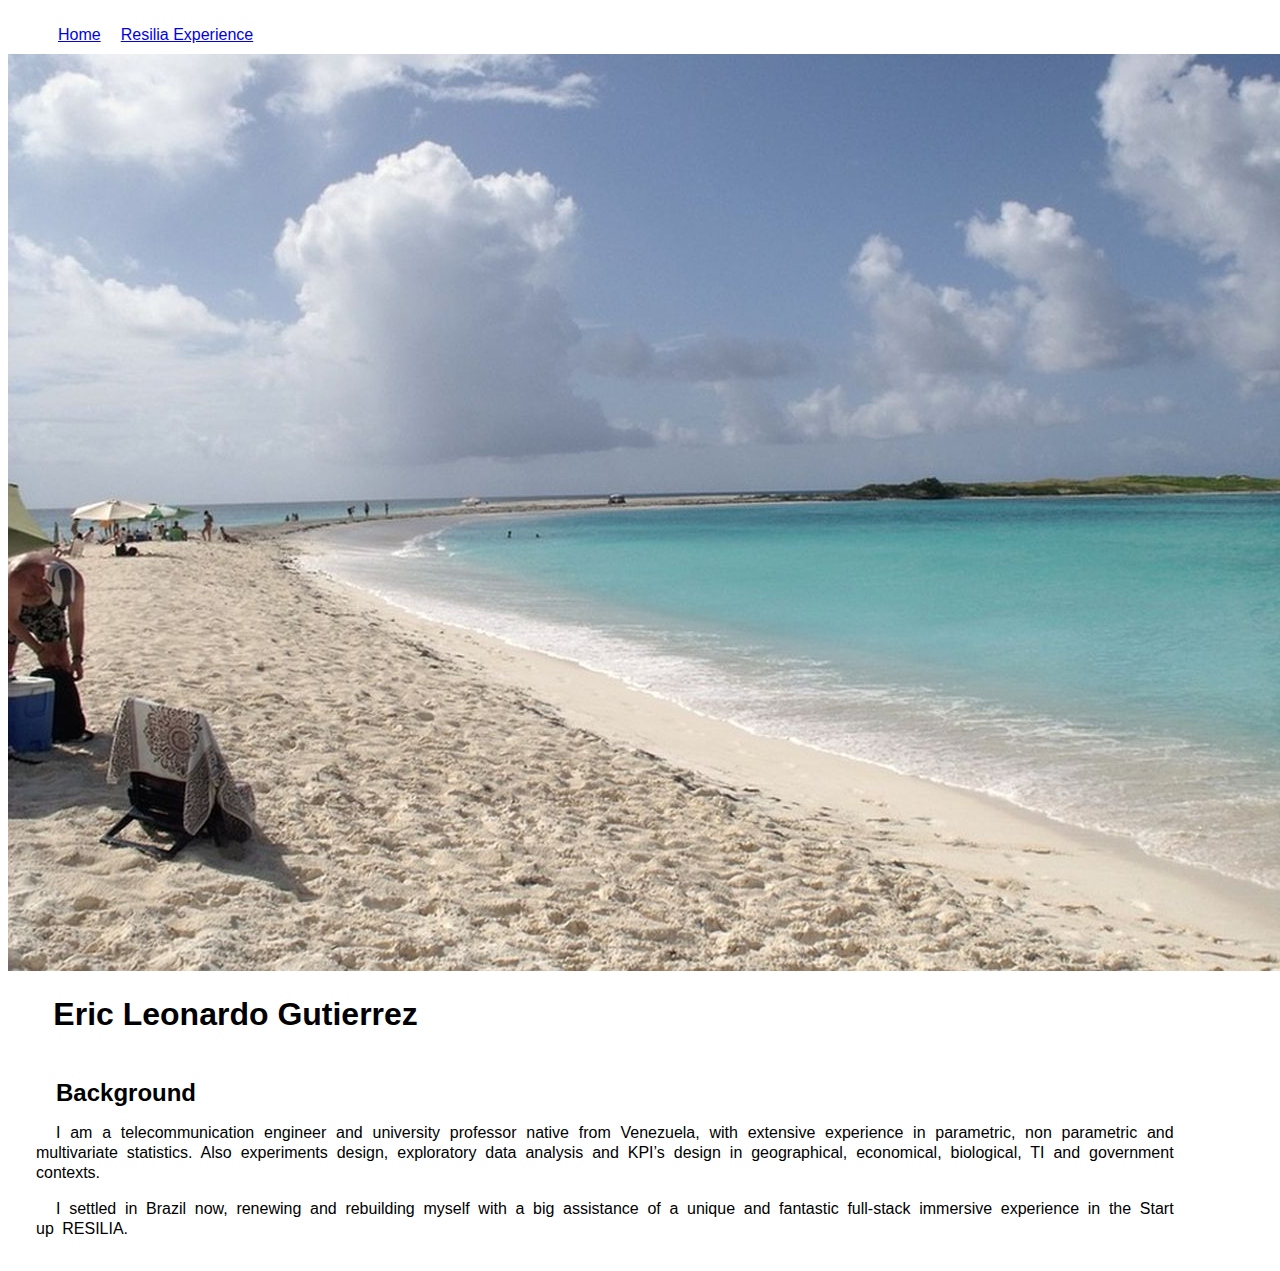
<file: index.html>
<!DOCTYPE html>
<html lang="pt-br">
<head>
    <meta charset="UTF-8">
        <title>Eric Gutierrez</title>
        <link rel="stylesheet" href="style.css">
      
</head>
<body>
	<nav>
         <ul>
            <li>
                <a href="index.html">Home</a>
                            
            </li>   
                
            <li>
                <a href="resilia.html">Resilia Experience</a>
                            
            </li>
    
                       
         </ul>
     </nav>
    
	<img id="banner" src ="marg.jpg">
	<header class="titulo-principal">
        <h1>Eric Leonardo Gutierrez</h1>
    </header>
    

    <div class="eu">
        <h2 class="yo">Background</h2>
			<p>I am a telecommunication engineer and university
               professor native from Venezuela, with extensive experience in 
               parametric, non parametric and multivariate statistics. Also 
			    experiments design, exploratory data analysis and KPI’s
                design in geographical, economical, biological, TI and
                government contexts.
			</p>
			<p>I settled in Brazil now, renewing 
               and rebuilding myself with a big assistance of a unique
               and fantastic full-stack immersive experience in the 
               Start up RESILIA.
            </p>
       
    </div>
    

    
</body>
</html>
</file>
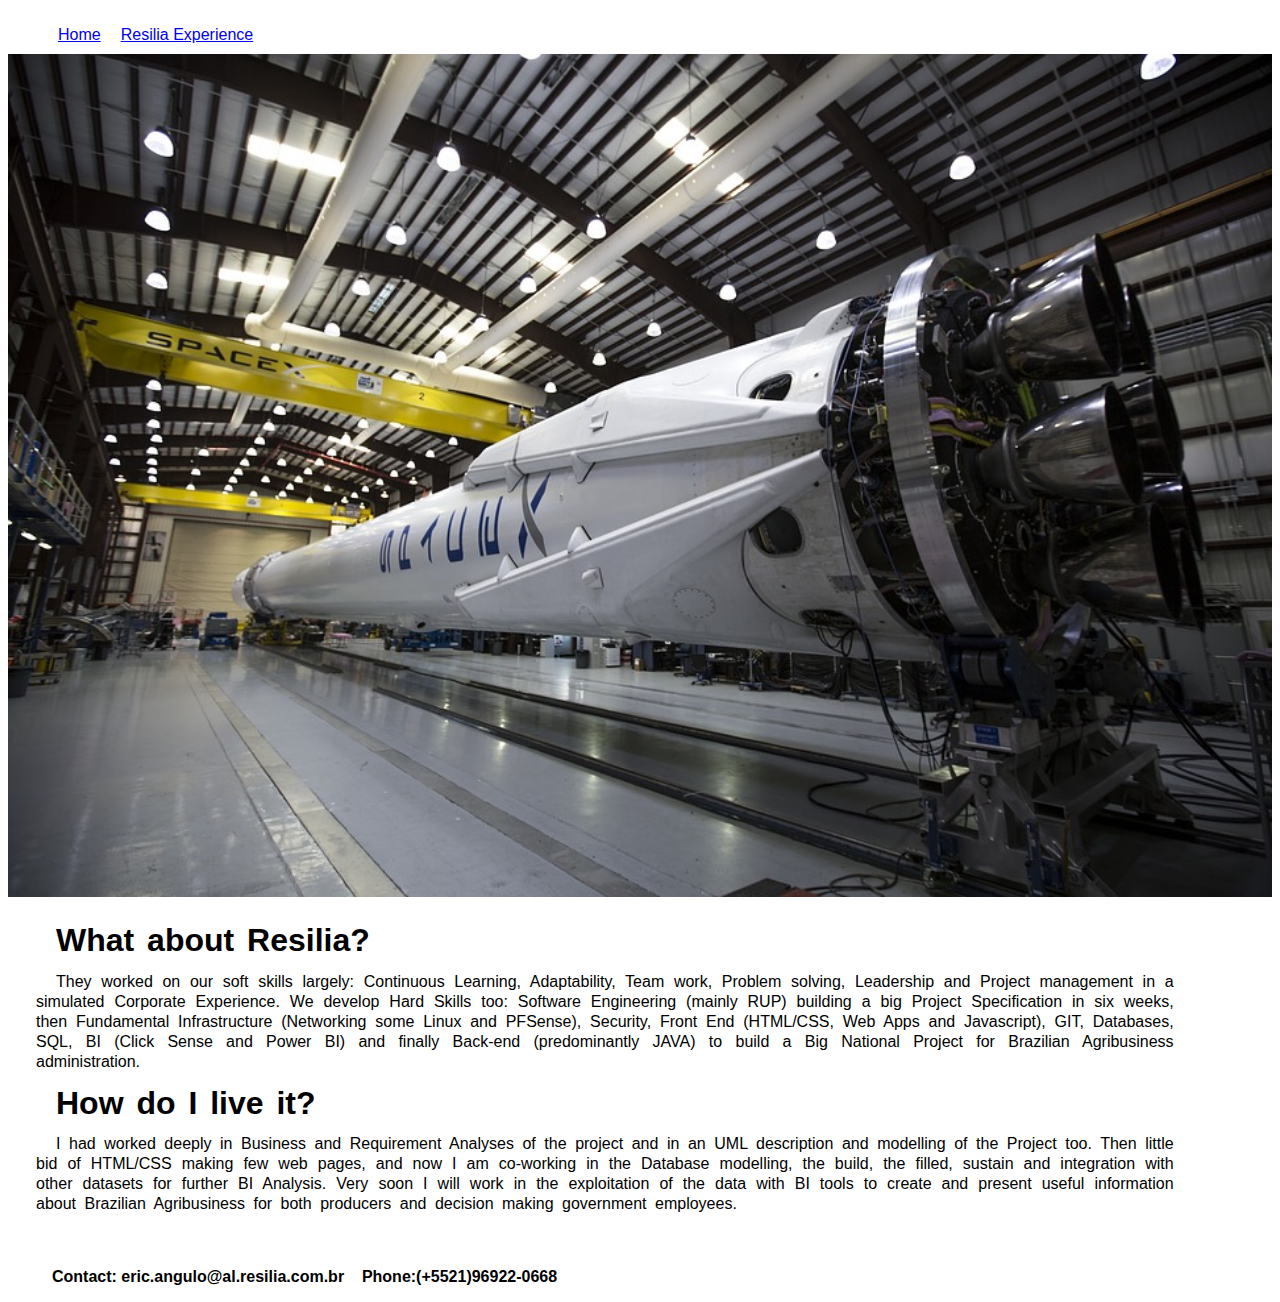
<file: resilia.html>
<!DOCTYPE html>
<html lang="pt-br">
<head>
    <meta charset="UTF-8">
        <title>Resilia Experience</title>
        <link rel="stylesheet" href="style.css">
      
</head>
<body>
	<nav>
         <ul>
            <li>
                <a href="index.html">Home</a>
                            
            </li>   
                
            <li>
                <a href="resilia.html">Resilia Experience</a>
                            
            </li>
    
                       
         </ul>
     </nav>
    
	<img id="banner" src="coh.jpg" width="100%">
	<header class="titulo-principal">
        
    </header>
    

    <div class="eu">
        
			<h1>What about Resilia?</h1>
                    <p>They worked on our soft skills largely: Continuous 
                    Learning, Adaptability, Team work, Problem solving,
                    Leadership and Project management in a simulated
                    Corporate Experience. 
                    We develop Hard Skills too: Software Engineering
                    (mainly RUP) building a big Project Specification in six
                    weeks, then Fundamental Infrastructure (Networking some
                    Linux and PFSense), Security, Front End
                    (HTML/CSS, Web Apps and Javascript), GIT, Databases,
					SQL, BI (Click Sense and Power BI) and finally
                    Back-end (predominantly JAVA) to build a Big 
                    National Project for Brazilian Agribusiness administration.</p>
    
                <article class="article">
                <h1>How do I live it?</h1>
                    <p>I had worked deeply in Business and Requirement
                    Analyses of the project and in an UML description and
                    modelling of the Project too. Then little bid of HTML/CSS 
                    making few web pages, and now I am co-working in
                    the Database modelling, the build, the filled, sustain and
                    integration with other datasets for further BI Analysis.
                    Very soon I will work in the exploitation of the data
                    with BI tools to create and present useful information
                    about Brazilian Agribusiness for both producers and
                    decision making government employees.</p> 
       
    </div>
    <footer>
        <p><strong>Contact: eric.angulo@al.resilia.com.br &nbsp; &nbsp;Phone:(+5521)96922-0668</strong></p>
    </footer>

    
</body>
</html>
</file>
<file: style.css>
body {

    font-family: Arial, Helvetica, sans-serif;
    
}
nav ul li{
    float: left;
    list-style: none;
    margin: 10px;

}

header {
	margin-left: 34pt;
}

.eu {
    display: inline-block;
    vertical-align: top;
    width: 90%;
    margin-left: 15pt;
	text-align: justify;
    letter-spacing: 1;
    word-spacing: 3pt;
    line-height: 15pt;
    text-indent: 15pt;
	padding: 8px;
}
footer {
    margin-top: 30px;
    padding-left: 33pt;
    
}
</file>
